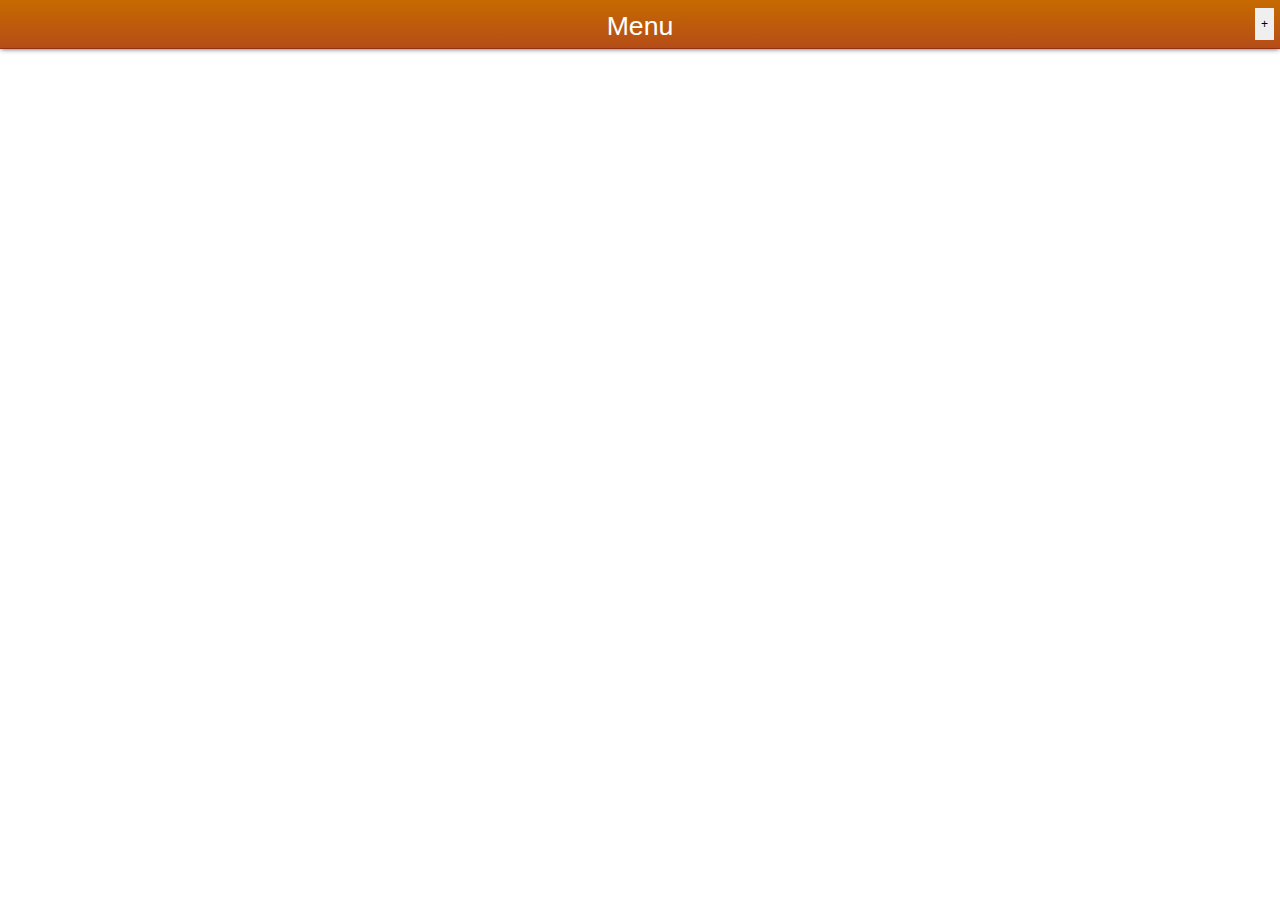
<file: index.html>
<!DOCTYPE html>
<html>
  <head>
    <meta charset="utf-8">

    <title>Menu de la semaine</title>
    <meta name="description" content="">
    <meta name="viewport" content="width=device-width">
    <meta name="apple-mobile-web-app-capable" content="yes">
    <meta name="apple-mobile-web-app-status-bar-style" content="black">

    <!-- Place favicon.ico in the root directory -->

    <link rel="stylesheet" href="css/app.css">
  </head>
  <body>
    <!-- Use this installation button to install locally without going
         through the marketpace (see app.js) -->
    <!-- <button id="install-btn">Install</button>     -->

    <x-listview class="list">
      <header>
        <h1>Menu</h1>
        <button class="add" data-view=".edit" data-animation="slideDown">+</button>
      </header>
    </x-listview>

    <x-view class="detail">
      <header>
        <h1 class='jour'>Details</h1>
        <button data-view="x-view.confirmDelete">-</button>
        <button data-view="x-view.edit">Edit</button>
      </header>

      <h1><span class="jour"></span>: <span class='plat'></span></h1>
      <input type="hidden" name="id" />
      <p class="desc"></p>
    </x-view>

    <x-view class="edit">
      <header><h1>Edit</h1></header>
	  <div class="field">Jour: 
		<select id="jour">
			<option id="Lundi">Lundi</option>
			<option id="Mardi">Mardi</option>
			<option id="Mercredi">Mercredi</option>
			<option id="Jeudi">Jeudi</option>
			<option id="Vendredi">Vendredi</option>
			<option id="Samedi">Samedi</option>
			<option id="Dimanche">Dimanche</option>
		</select>
	  </div>
	  <div class="field">Plat: <input type="text" name="plat" /></div>
      <div class="field">Description: <input type="text" name="desc" /></div>
      <input type="hidden" name="id" />
      <button type="submit" class="add">Add</button>
    </x-view>

    <x-view class="confirmDelete">
      <header><h1>Supprime</h1></header>
      <p>Voulez-vous vraiment supprimer <span class="plat"></span> du <span class="jour"></span> ?</p>
      <input type="hidden" name="id" />
      <button type="submit" class="delete">Supprimer</button>
    </x-view>

    <div class="loading">Loading...</div>

    <!-- Using require.js, a module system for javascript, include the
         js files. This loads "main.js", which in turn can load other
         files, all handled by require.js:
         http://requirejs.org/docs/api.html#jsfiles -->
    <script type="text/javascript"
            data-main="js/init.js"
            src="js/lib/require.js"></script>
  </body>
</html>
</file>
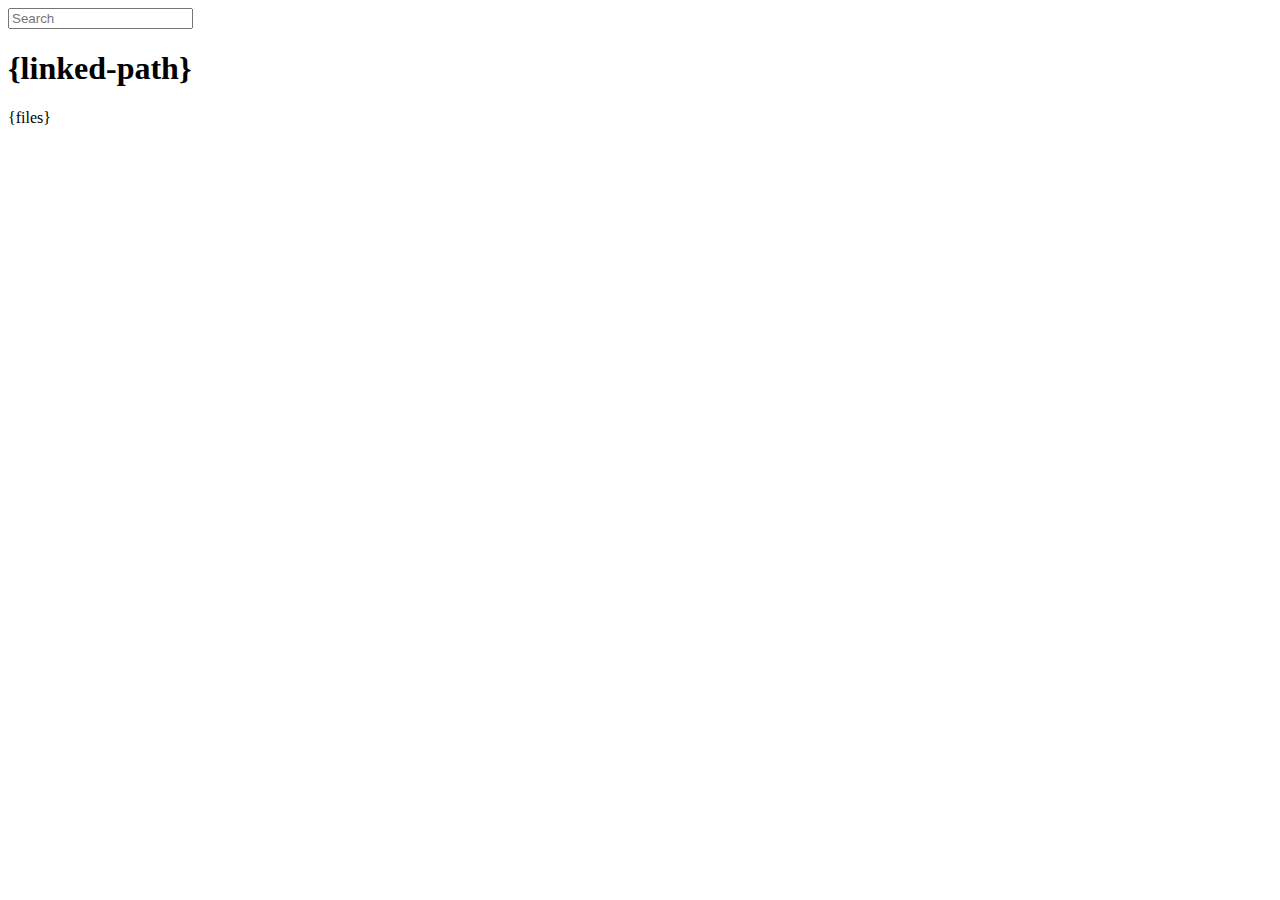
<file: node_modules/connect/lib/public/directory.html>
<html>
  <head>
    <title>listing directory {directory}</title>
    <style>{style}</style>
    <script>
      function $(id){
        var el = 'string' == typeof id
          ? document.getElementById(id)
          : id;

        el.on = function(event, fn){
          if ('content loaded' == event) event = 'DOMContentLoaded';
          el.addEventListener(event, fn, false);
        };

        el.all = function(selector){
          return $(el.querySelectorAll(selector));
        };

        el.each = function(fn){
          for (var i = 0, len = el.length; i < len; ++i) {
            fn($(el[i]), i);
          }
        };

        el.getClasses = function(){
          return this.getAttribute('class').split(/\s+/);
        };

        el.addClass = function(name){
          var classes = this.getAttribute('class');
          el.setAttribute('class', classes
            ? classes + ' ' + name
            : name);
        };

        el.removeClass = function(name){
          var classes = this.getClasses().filter(function(curr){
            return curr != name;
          });
          this.setAttribute('class', classes);
        };

        return el;
      }

      function search() {
        var str = $('search').value
          , links = $('files').all('a');

        links.each(function(link){
          var text = link.textContent;

          if ('..' == text) return;
          if (str.length && ~text.indexOf(str)) {
            link.addClass('highlight');
          } else {
            link.removeClass('highlight');
          }
        });
      }

      $(window).on('content loaded', function(){
        $('search').on('keyup', search);
      });
    </script>
  </head>
  <body class="directory">
    <input id="search" type="text" placeholder="Search" autocomplete="off" />
    <div id="wrapper">
      <h1>{linked-path}</h1>
      {files}
    </div>
  </body>
</html>
</file>
<file: css/app.css>
/* Tip: Use "@import" to add styles instead of adding <link>'s in your
   HTML, and volo will inline it when building for production */

@import "install-button.css";
@import "../js/lib/layouts/css/layouts.css";

@import "fonts.css";

/* Your styles here */

html, body {
    height: 100%;
}

body {
    font-family: 'MozTTLight', Verdana, sans-serif;
}

h1 {
    font: 2.2rem/4.8rem "Open Sans", Sans-serif;
}

x-view .contents {
    padding: 1em;
}

x-view h1 {
    margin-top: 0;
}

x-view.edit .field {
    margin-top: 1em;
}

x-listview.list li:before {
    content: ' ';
    display: inline-block;
    width: 16px;
    height: 16px;
    background: url(../img/icons/mortar-16.png) no-repeat ;
    margin-right: 5px;
    vertical-align: middle;
}

ul li {
}
</file>
